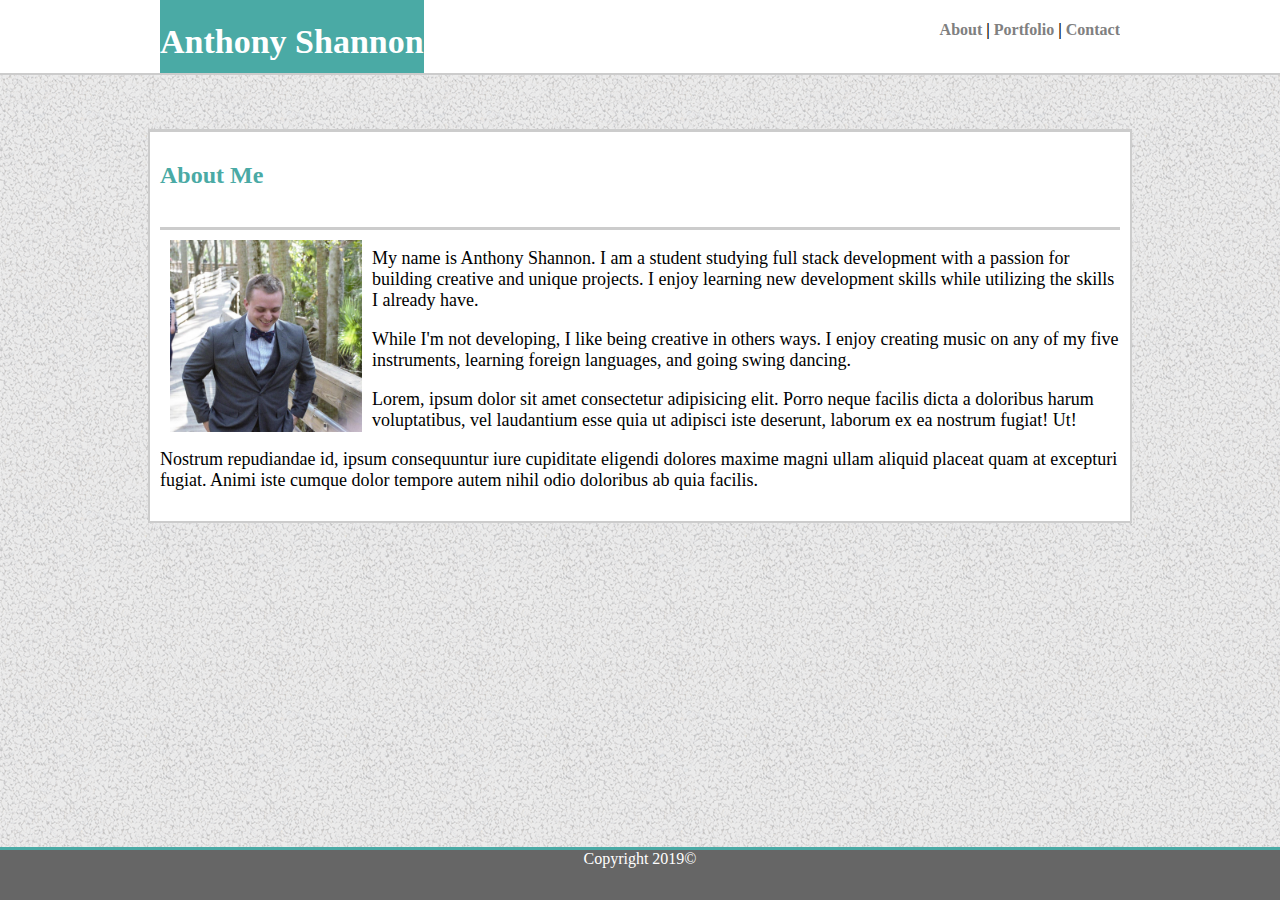
<file: index.html>
<!DOCTYPE html>
<html lang="en">
<head>
    <meta charset="UTF-8">
    <meta name="viewport" content="width=device-width, initial-scale=1.0">
    <meta http-equiv="X-UA-Compatible" content="ie=edge">
    <title>Anthony Shannon</title>
    <link rel="stylesheet" type="text/css" href="assets/css/style.css"> 
</head>
<body>
    <header>
        <section class="container">
            <div class="header">
                <h1>Anthony Shannon</h1>
            </div>
            <div class="topnav">
                <h4><a href="index.html">About</a> | <a href="portfolio.html">Portfolio</a> | <a href="contact.html">Contact</a></h4>
            </div>
        </section>
    </header>
    <br><br><br>

    <section class="content">    
        <h2 id="page-title">About Me</h2>
        <br>
        <div class="main">
            <img id="me" src="assets/images/bluesprings.jpg" alt="pic-of-me">
            <P>My name is Anthony Shannon. I am a student studying full stack development with a passion for building creative and unique projects. I enjoy learning new development skills while utilizing the skills I already have.</P>
            <p>While I'm not developing, I like being creative in others ways. I enjoy creating music on any of my five instruments, learning foreign languages, and going swing dancing.</p>
            <p>Lorem, ipsum dolor sit amet consectetur adipisicing elit. Porro neque facilis dicta a doloribus harum voluptatibus, vel laudantium esse quia ut adipisci iste deserunt, laborum ex ea nostrum fugiat! Ut!</p>
            <p>Nostrum repudiandae id, ipsum consequuntur iure cupiditate eligendi dolores maxime magni ullam aliquid placeat quam at excepturi fugiat. Animi iste cumque dolor tempore autem nihil odio doloribus ab quia facilis.</p>
        </div>
        <div class="push"></div>
    </section>
    <footer class="footer">Copyright 2019©</footer>
</body>
</html>
</file>
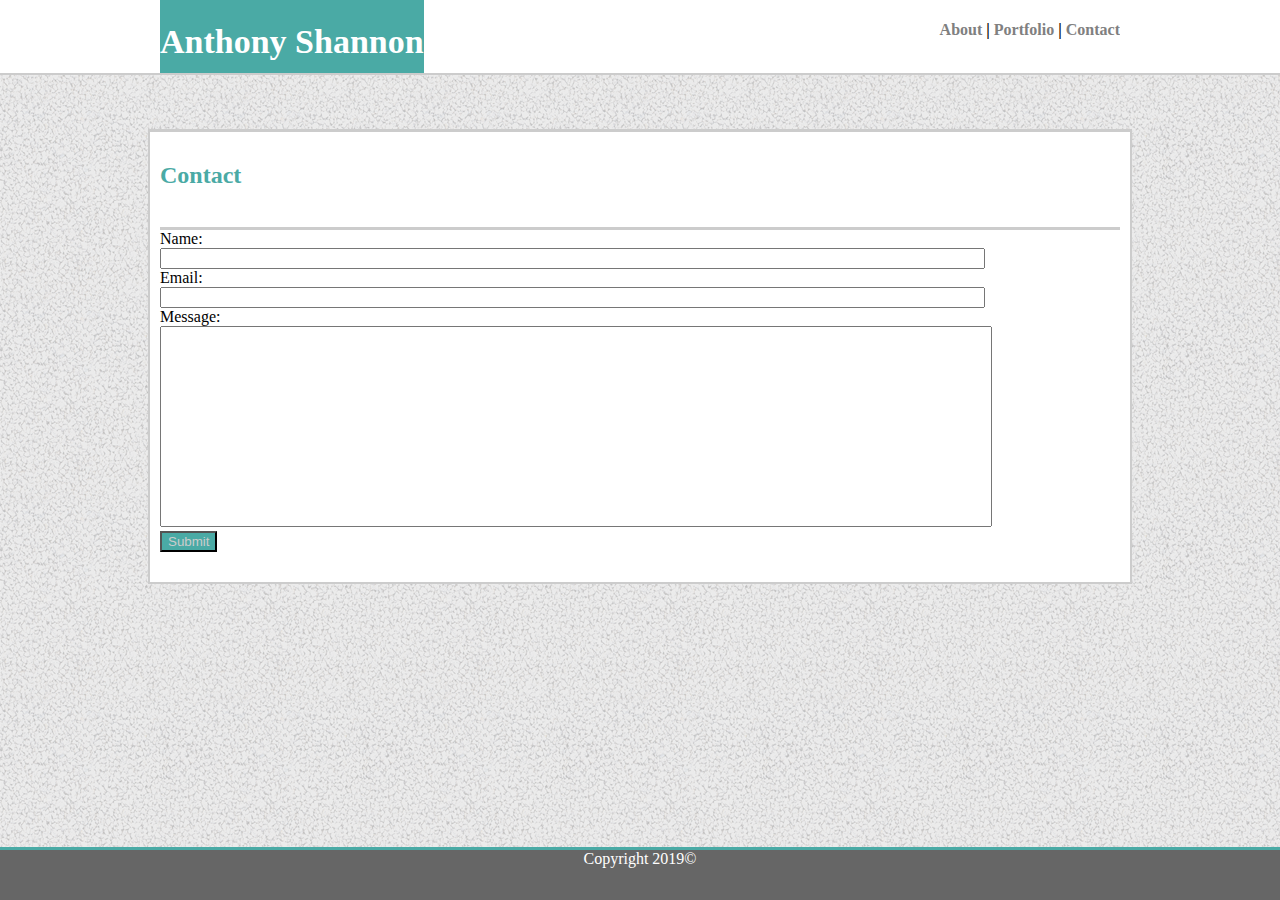
<file: contact.html>
<!DOCTYPE html>
<html lang="en">
<head>
    <meta charset="UTF-8">
    <meta name="viewport" content="width=device-width, initial-scale=1.0">
    <meta http-equiv="X-UA-Compatible" content="ie=edge">
    <title>Contact</title>
    <link rel="stylesheet" type="text/css" href="assets/css/style.css"> 
</head>
<body>
    <header>
        <section class="container">
            <div class="header">
                <h1>Anthony Shannon</h1>
            </div>
            <div class="topnav">
                <h4><a href="index.html">About</a> | <a href="portfolio.html">Portfolio</a> | <a href="contact.html">Contact</a></h4>
            </div>
        </section>
    </header>
    <br><br><br>

    <section class="content">    
        <h2 id="page-title">Contact</h2>
        <br>
        <div class="main">
            <form>
                Name:<br>
                <input type="text" name="name" size="100%"><br>
                Email:<br>
                <input type="text" name="email" size="100%"><br>
                Message:<br>
                <textarea name="message" rows="13" cols="101"></textarea><br>
                <input class="submit" type="submit" value="Submit">
            </form>
        </div>
    </section>
    <footer class="footer">Copyright 2019©</footer>
</body>
</html>
</file>
<file: assets/css/style.css>
html{
    overflow:scroll;
}
.topnav {
    float: right;
    text-align: right;
    border: none;
}
.container {
    background-color: #ffffff;
    height: 73px;
    margin: auto;
    width: 960px;
    overflow: hidden;
}
.header {
    float: left;
    background-color: #4aaaa5;
    color: #ffffff;
    text-align: center;
    font-size: 17px;
}
header {
    width: 100%;
    background: #ffffff;
    border-bottom:  #cccccc solid 2px;
}
#me {
    float: left;
    border: 1px #ddd;
    border-radius: 5px;
    padding: 10px;
    height: 20%;
    width: 20%;
}
#page-title {
    color: #4aaaa5
}
.content {
    border: 2px solid #cccccc;
    background-color: #ffffff;
    padding-top: 10px;
}
.content {
    padding: 10px;
    border-top: 3px solid #cccccc;
    height: auto;
    width: 960px;
    margin: auto;
    margin-bottom: 100px;
}
.footer {
    background-color: #666666;
    height: 50px;
    border-top: 3px #4aaaa5 solid;
    color: #ffffff;
    text-align: center;
    margin-top: 20px;
    position: fixed;
    left: 0;
    bottom: 0;
    width: 100%;
  }
body {
    margin: auto;
    background-image: url("../images/gravel.png");
    overflow: hidden;
}
.main {
    border-top: 3px solid #cccccc;
    margin-bottom: 20px;
}
textarea {
    resize: none;
}
a {
    color: gray;
    text-decoration: none;
}
p {
    font-size: 18px;
}
.submit {
    background: #4aaaa5;
    color: #cccccc;
}
h3 {
    position: absolute;
    bottom: 0px;
    background: #4aaaa5;
    color: #ffffff;
    text-align: center;
    width: 300px;
    line-height: 30px;
}
.box1 {
    position: relative;
    margin: 20px;
}

@media screen and (max-width : 980px) {
    .container, .content, .main{
        width: 700px;
        margin-left: 20px;
        overflow: hidden; 
    }
      #me {
          height: 35%;
          width: 35%;
      }
    }

@media screen and (max-width: 768px) {
      #me {
          height: 55%;
          width: 55%;
      }
    td {
        display: block;
    }
    .main, .container, .content{
      width: 610px;
    }
  }


@media screen and (max-width: 640px) {
    .main, .container, .content, body{
        width: auto;
        margin: 5px;
    }
    .container{
        height: auto;
        width: 100%;
    }
    .header, .topnav{
        width: 100%;
        text-align: center;
    }
    #me {
        height: 100%;
        width: 100%;
        padding: 0px;
        margin-left: 0px;
    }
    .box1 {
        size: auto;
    }
  }
</file>
